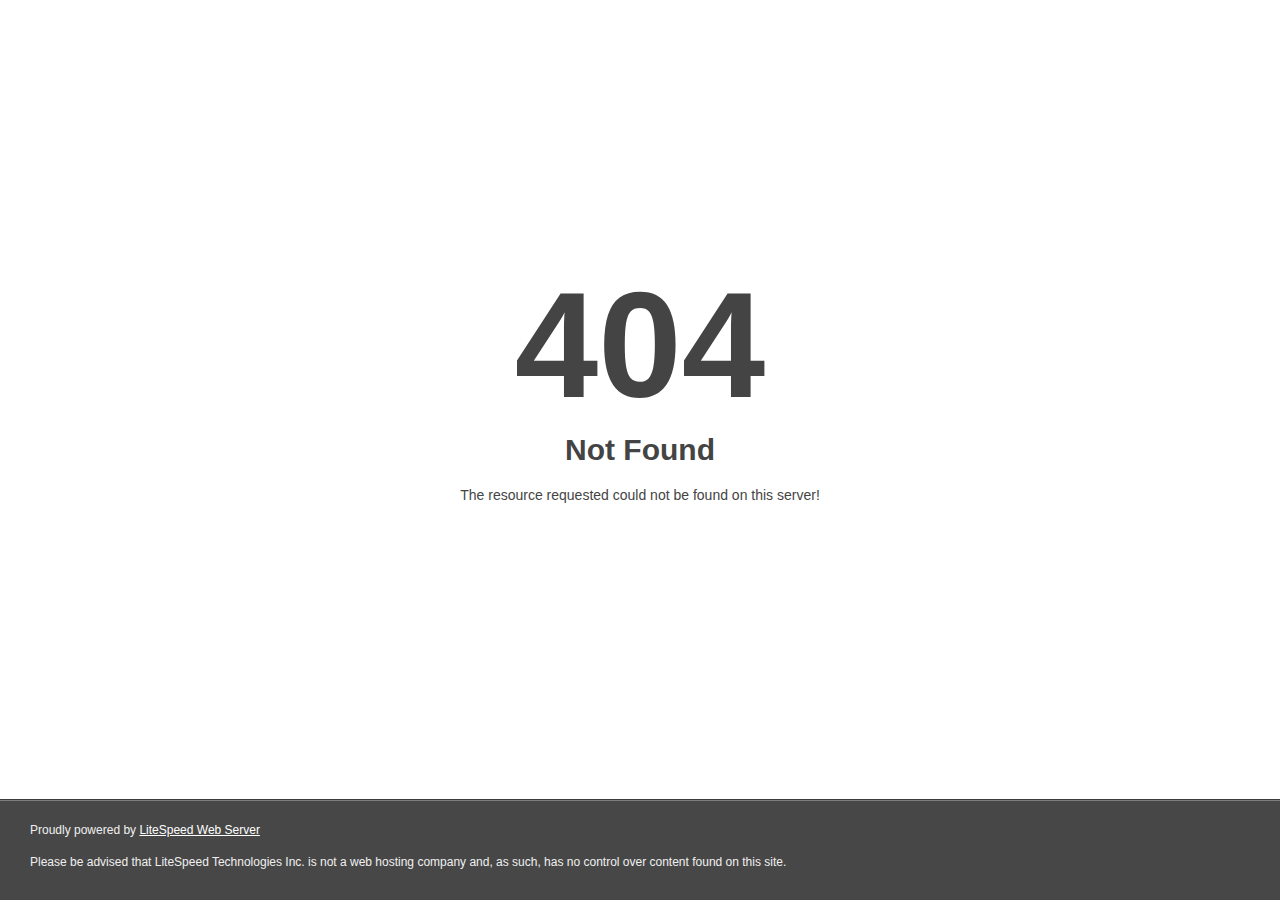
<file: css/index.html>
<!DOCTYPE html>
<html style="height:100%">
<head>
<meta name="viewport" content="width=device-width, initial-scale=1, shrink-to-fit=no" />
<title> 404 Not Found
</title></head>
<body style="color: #444; margin:0;font: normal 14px/20px Arial, Helvetica, sans-serif; height:100%; background-color: #fff;">
<div style="height:auto; min-height:100%; ">     <div style="text-align: center; width:800px; margin-left: -400px; position:absolute; top: 30%; left:50%;">
        <h1 style="margin:0; font-size:150px; line-height:150px; font-weight:bold;">404</h1>
<h2 style="margin-top:20px;font-size: 30px;">Not Found
</h2>
<p>The resource requested could not be found on this server!</p>
</div></div><div style="color:#f0f0f0; font-size:12px;margin:auto;padding:0px 30px 0px 30px;position:relative;clear:both;height:100px;margin-top:-101px;background-color:#474747;border-top: 1px solid rgba(0,0,0,0.15);box-shadow: 0 1px 0 rgba(255, 255, 255, 0.3) inset;">
<br>Proudly powered by  <a style="color:#fff;" href="http://www.litespeedtech.com/error-page">LiteSpeed Web Server</a><p>Please be advised that LiteSpeed Technologies Inc. is not a web hosting company and, as such, has no control over content found on this site.</p></div></body></html>
</file>
